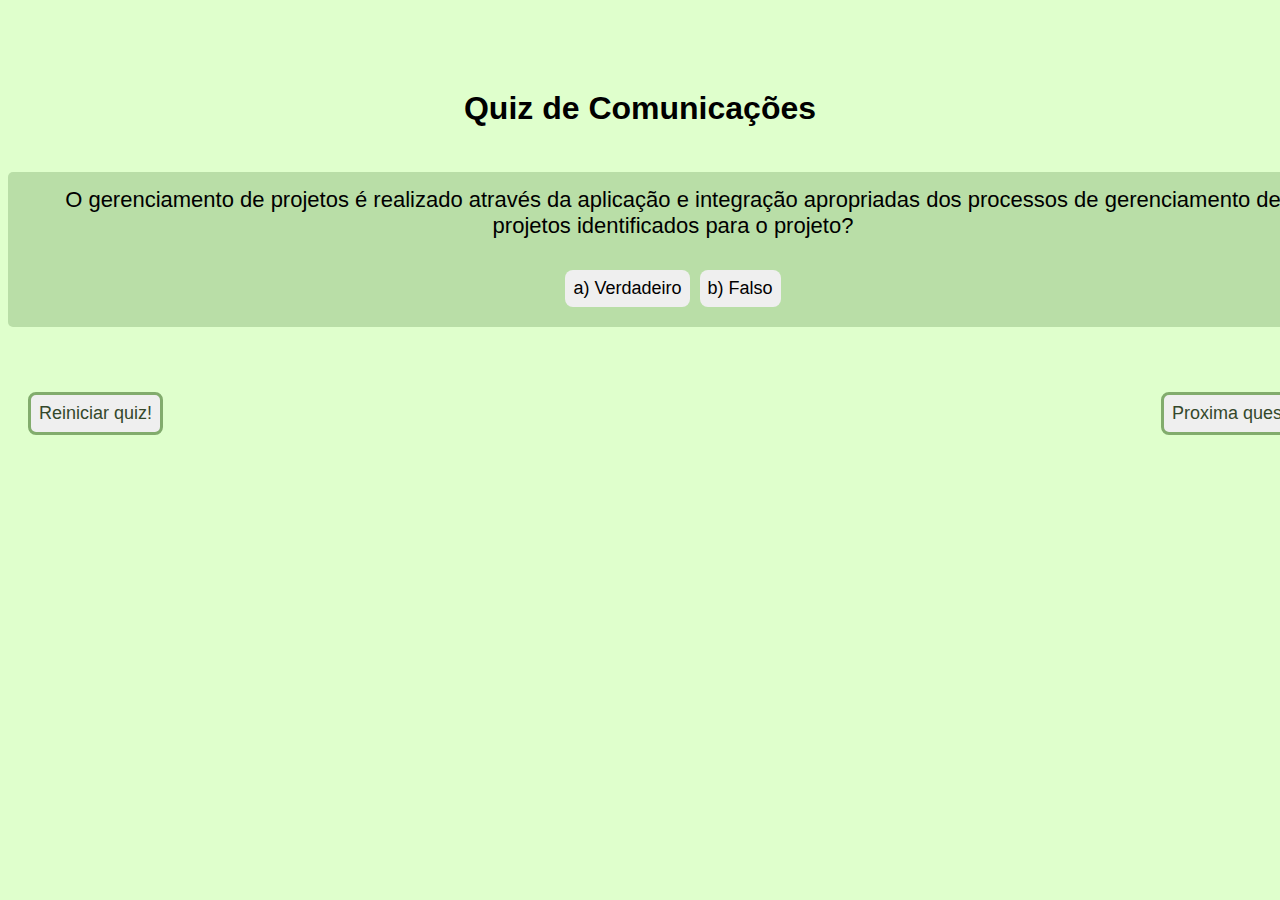
<file: src/view/quiz.html>
<!DOCTYPE html>
<html lang="en">
<head>
    <meta charset="UTF-8">
    <meta name="viewport" content="width=device-width, initial-scale=1.0">
    <script src="./../controller/quiz.js"></script>
    <link rel="stylesheet" href="./../style/quiz.css">
    <title>Document</title>
</head>
<body>
    <h1>
        Quiz de Comunicações
    </h1>
    <div id="box"></div>
    <div class="buttons">
        <button onclick="resetPergunta()" class="buttonReiniciar">Reiniciar quiz!</button>
        <button id="next" onclick="nextPergunta()" class="buttonNext">Proxima questão</button>
    </div>
    <script>
        var acerto = 0
        var perguntaIndex = 0
        var isRespodido = false

        addPergunta()
        function addPergunta() {
            isRespodido = false
            html = setaPerguntaQuiz(perguntaIndex)
            document.getElementById("box").innerHTML = html
        }

        function isCorreto(id){
            console.log(id)
            var botao = document.getElementById(id)
            if (isRespodido){
                alert("Você já respondeu esta questão!")
                return
            }

            isRespodido = true
            perguntaIndex ++
            console.log(botao.innerText.split(") ")[1])
            console.log(gabarito.indexOf(botao.innerText.split(") ")[1]))
            if (gabarito.indexOf(botao.innerText.split(") ")[1]) != -1){
                botao.style.backgroundColor = "Green"
                acerto ++
            }else {
                botao.style.backgroundColor = "Red"
            }
        }

        function nextPergunta() {
            var botao = document.getElementById("next")
            if (botao.innerText == "Finalizar"){
                alert(`Você acertou ${acerto} questões`)
                return
            }

            if (isRespodido){
                addPergunta()
                
                if (perguntaIndex == 9){
                    botao.innerText = "Finalizar"
                }

            } else {
                alert("Você ainda não respondeu!")
            }
        }

        function resetPergunta(){
            acerto = 0
            perguntaIndex = 0
            isRespodido = false
            var botao = document.getElementById("next")
            botao.innerText = "Proxima questão"

            addPergunta();

        }
    </script>
</body>
</html>
</file>
<file: src/style/quiz.css>
body {
    background-color: #dfffcc;
    font-family: Verdana, Geneva, Tahoma, sans-serif;
}

div {
    background-color: #b9dea7;
    width: 1300px;
    margin: auto;
    margin-top: 5vh;
    font-size: 22px;
    border-radius: 5px;
    padding: 15px;
    text-align: center;
}

button {
    font-size: large;
    padding: 8px; 
    border-radius: 8px;
    margin: 5px;
    border: none;
}

h1 {
    text-align: center;
    margin-top: 10vh;
}

.buttons {
    background-color: #dfffcc;
}

.buttonNext {
    float:right;
    border: 3px solid #82ac6d;
    color: #34482b;
}

.buttonReiniciar{
    float: left;
    border: 3px solid #82ac6d;
    color: #34482b;
}
</file>
